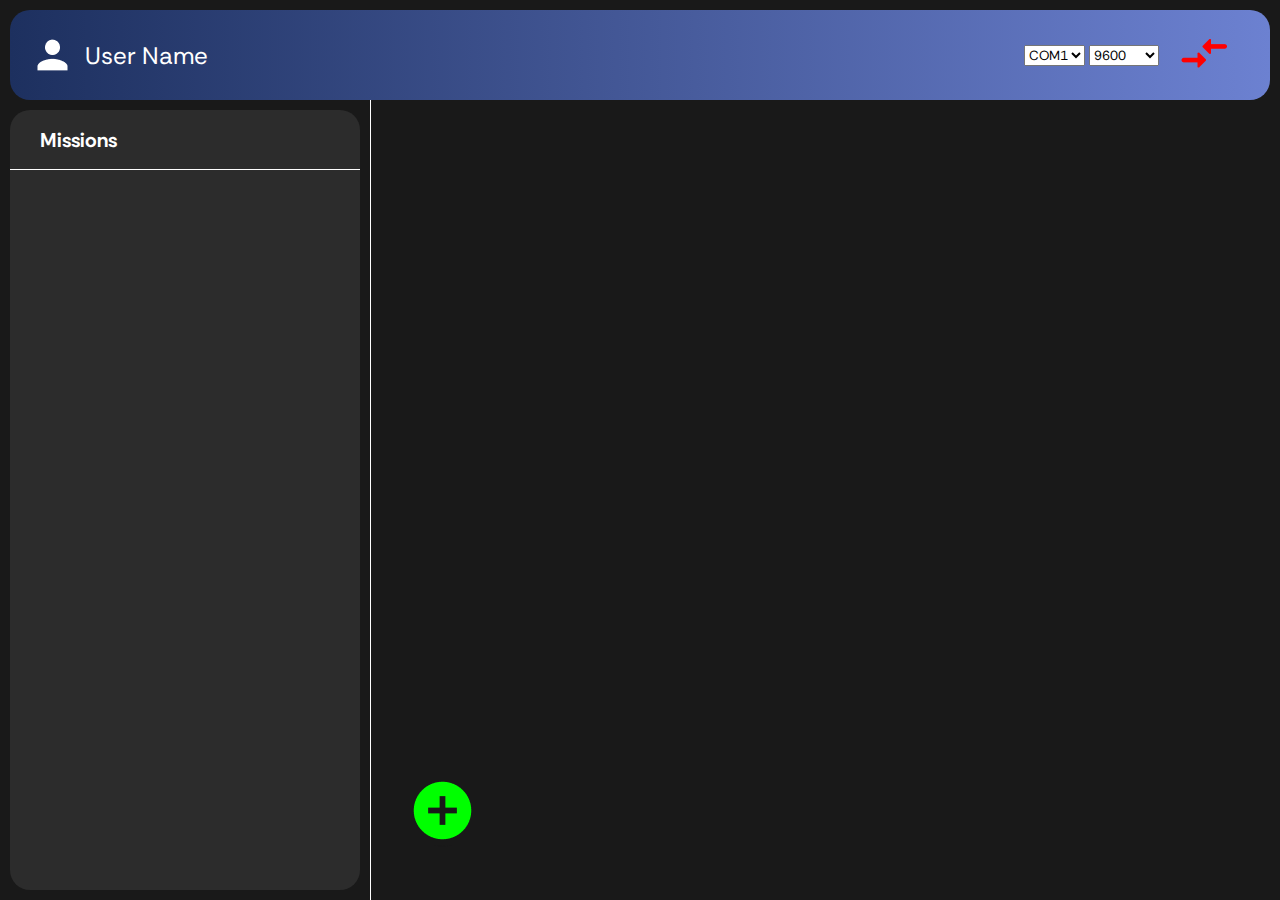
<file: index.html>
<!DOCTYPE html>
<html lang="en">
<head>
    <meta charset="UTF-8">
    <meta name="viewport" content="width=device-width, initial-scale=1.0">
    <meta name="description" content="Selflight GCS - Detect the Future.">
    <title>Selflight</title>
    <link rel="preconnect" href="https://fonts.googleapis.com">
    <link rel="preconnect" href="https://fonts.gstatic.com" crossorigin>
    <link href="https://fonts.googleapis.com/css2?family=Rethink+Sans:ital,wght@0,400..800;1,400..800&family=Rubik:ital,wght@0,300..900;1,300..900&display=swap" rel="stylesheet">
    <link rel="stylesheet" href="css/style.css">
    <link rel="shortcut icon" href="img/quad-icon.ico" type="image/x-icon">
    <link rel="manifest" href="manifast.json">
    <script src="script.js" defer></script>
</head>
<body>
    <!-- state Bar -->
    <div class="statebar">
        <img src="img/person.png">
        <p class="username">User Name</p>
        <div class="portsetting">
            <select>
                <option>COM1</option>
                <option>COM2</option>
            </select>
            <select>
                <option>9600</option>
                <option>57600</option>
                <option>115200</option>
            </select>
        </div>
        <button class="connectbutton"><img src="img/no-Connect.png"></button>
    </div>

    <!-- Mission List -->
    <div class="missionlist-container">
        <h2>Missions</h2>
        <div class="missionline"></div>
        <!-- Mission Item here -->
        <ul class="missions">
            <div class="mission-item">
                
            </div>
        </ul>
    </div>

    <!-- Add Button -->
    <div class="divingline"></div>
    <button class="addbutton" onclick="window.location.href='Pages/mission-setting.html'"><img src="img/Add.png"></button>
    <!-- Drone Status -->

    <!-- Link Button -->


</body>
</html>
</file>
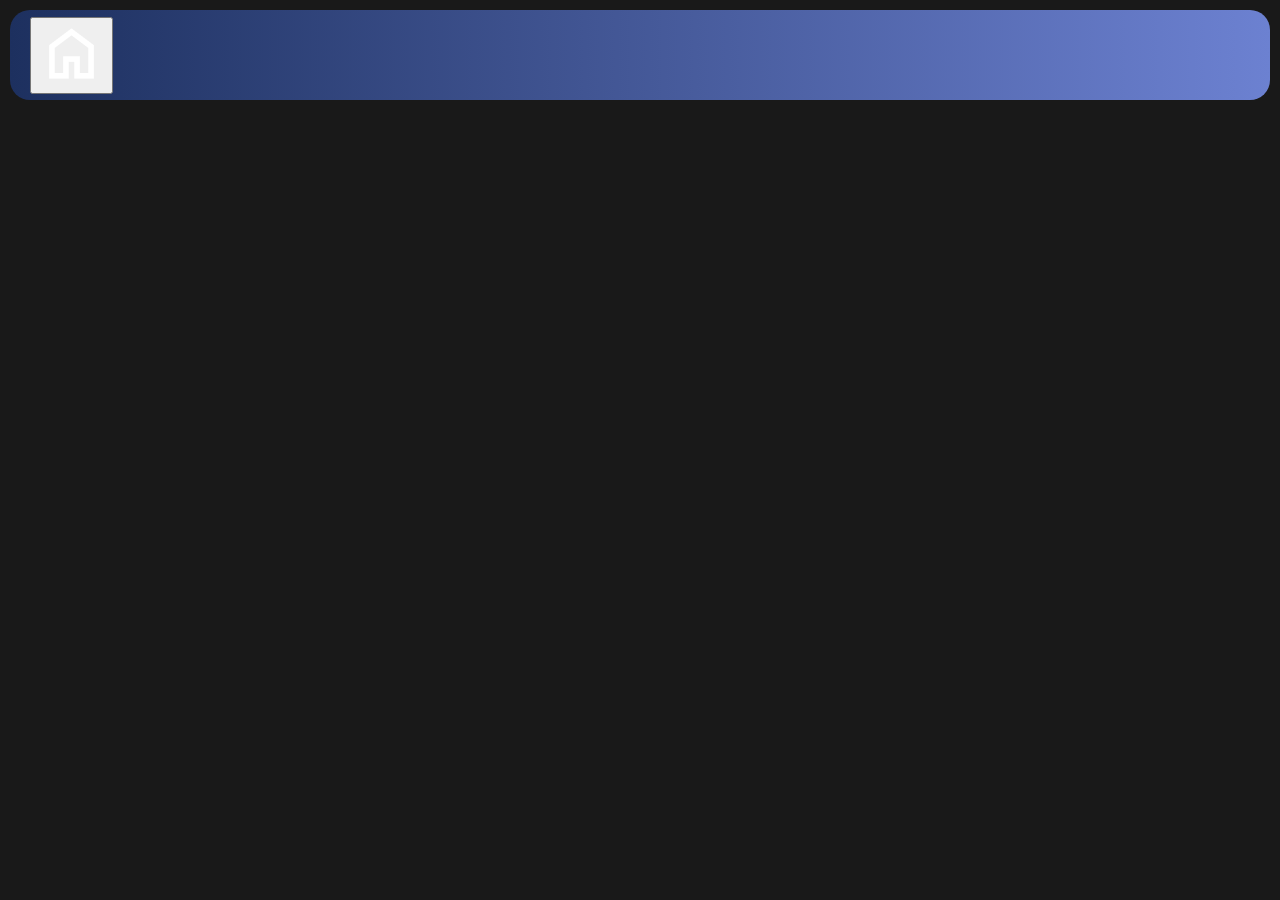
<file: Pages/mission-setting.html>
<!DOCTYPE html>
<html lang="en">
<head>
    <meta charset="UTF-8">
    <meta name="viewport" content="width=device-width, initial-scale=1.0">
    <title>Mission Setting</title>
    <link rel="shortcut icon" href="../img/quad-icon.ico" type="image/x-icon">
    <link rel="stylesheet" href="../css/mission.css">
    <link rel="preconnect" href="https://fonts.googleapis.com">
    <link rel="preconnect" href="https://fonts.gstatic.com" crossorigin>
    <link href="https://fonts.googleapis.com/css2?family=Rethink+Sans:ital,wght@0,400..800;1,400..800&family=Rubik:ital,wght@0,300..900;1,300..900&display=swap" rel="stylesheet">
</head>
<body>
    <!-- Control Bar -->
    <div class="controlbar">
        <button onclick="window.location.href='../index.html'"><img src="../img/Home.png" class="homebutton"></button>
        

    </div>
</body>
</html>
</file>
<file: css/style.css>
* {
    font-family: "Rethink Sans", sans-serif;
}

body {
    background-color: #191919;
    margin: 0;
    padding: 10px;
}

.statebar {
    height: 90px;
    background: linear-gradient(to right, #1d305f, #6c81d1);
    display: flex;
    align-items: center;
    padding-left: 20px;
    padding-right: 20px;
    border-radius: 20px;
}

.statebar .username {
    font-size: 24px;
    color: white;
    margin: 10px;
}

.statebar .portsetting {
    margin-left: auto;
}

.statebar .connectbutton {
    background-color: transparent;
    border-color: transparent;
    margin: 10px;
    border-radius: 10px;
}

.statebar .connectbutton:hover {
    background-color: #364a83;
    box-shadow: #191919;
    border-radius: 10px;
    transition: 0.3s;
}

.missionlist-container {
    position: absolute;
    margin: 10px 0;
    top: 100px;
    bottom: 0;
    width: 350px;
    overflow-y: auto;
    background-color: #2C2C2C;
    border-radius: 20px;
}

.missionlist-container h2 {
    font-size: 20px;
    color: white;
    margin-left: 30px;
}

.missionlist-container .missionline {
    border-top: 1px solid white;
    width: 100%;
    left: 0;
    margin: 0;
}

.missionlist-container .mission-item {
    height: 80px;
    width: 100%;
}

.missionlist-container .mission-item:hover {
    background-color: #383838;
}

.divingline {
    position: absolute;
    left: 370px;
    right: 0;
    top: 100px;
    bottom: 0;
    width: 1px;
    background-color: white;
}

.addbutton {
    width: 30px;
    position: absolute;
    left: 400px;
    bottom: 5%;
    background-color: transparent;
    border-color: transparent;
}
</file>
<file: css/mission.css>
* {
    font-family: "Rethink Sans", sans-serif;
}

body {
    background-color: #191919;
    margin: 0;
    padding: 10px;
}

.controlbar {
    height: 90px;
    background: linear-gradient(to right, #1d305f, #6c81d1);
    display: flex;
    align-items: center;
    padding-left: 20px;
    padding-right: 20px;
    border-radius: 20px;
}
</file>
